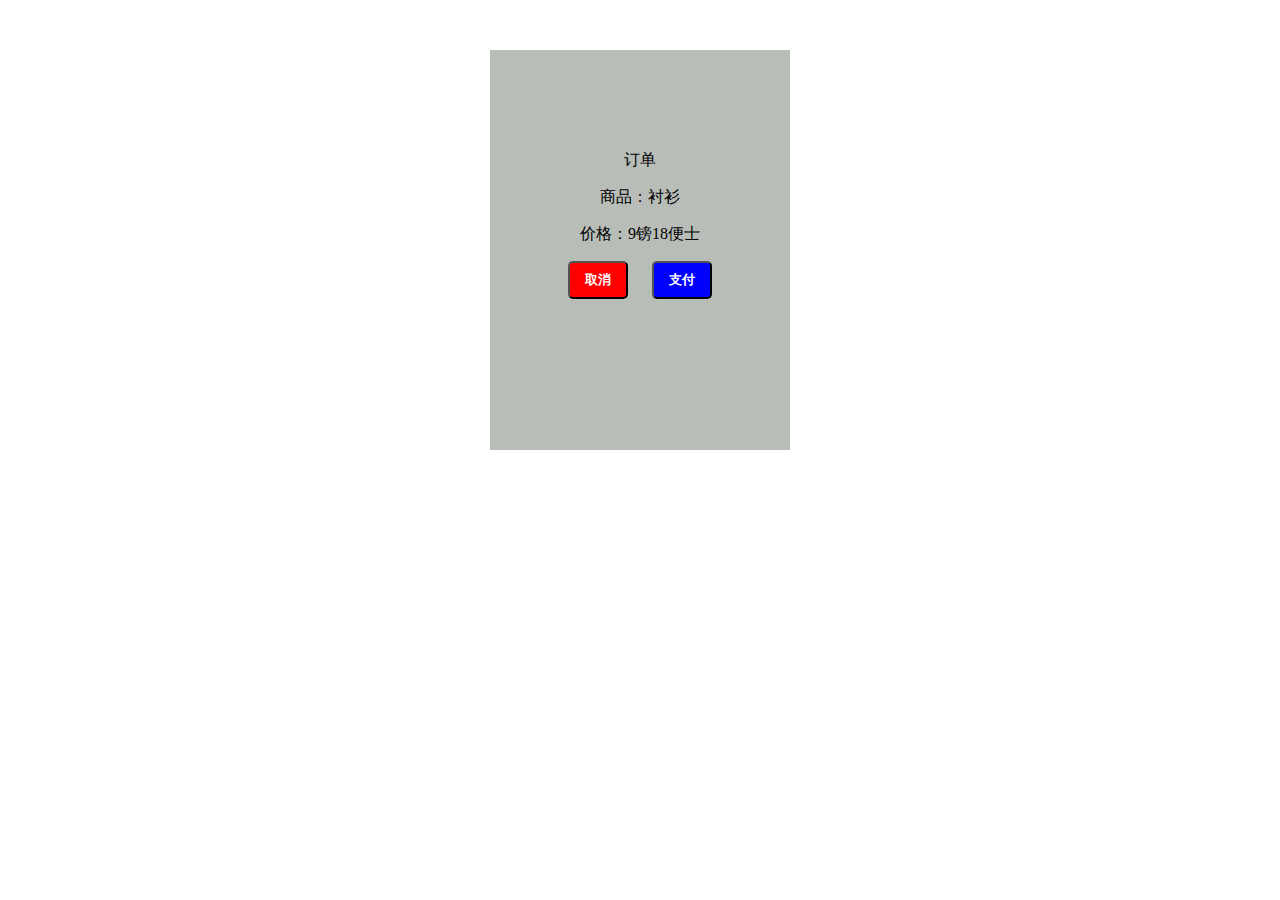
<file: index.html>
<!DOCTYPE html>
<html lang="en">
<head>
  <meta charset="UTF-8">
  <meta http-equiv="X-UA-Compatible" content="IE=edge">
  <meta name="viewport" content="width=device-width, initial-scale=1.0">
  <link rel="stylesheet" href="./index.css">
  <script src="./index.js"></script>
  <title>Document</title>
  
</head>
<body>
  <div>
    <p>订单</p>
    <p>商品：衬衫</p>
    <p>价格：9镑18便士</p>
    <p>
      <button>取消</button>
      <button>支付</button>
    </p>
  </div>
</body>
</html>
</file>
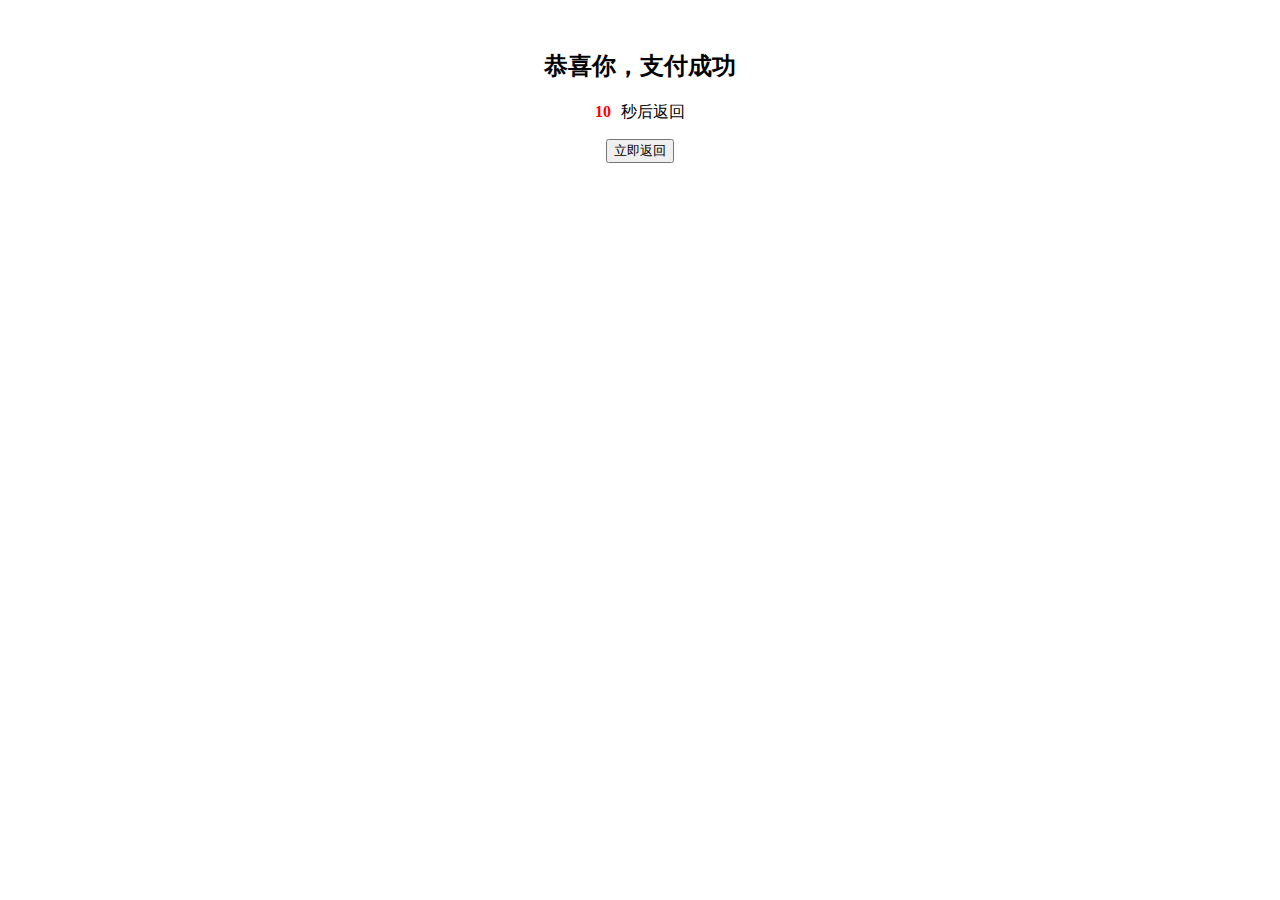
<file: succ.html>
<!DOCTYPE html>
<html lang="en">

<head>
  <meta charset="UTF-8">
  <meta http-equiv="X-UA-Compatible" content="IE=edge">
  <meta name="viewport" content="width=device-width, initial-scale=1.0">
  <link rel="stylesheet" href="./succ.css">
  <script src="./succ.js"></script>
  <title>Document</title>
</head>

<body>
  <div>
    <h2>恭喜你，支付成功</h2>
    <span id="jumpTo">10</span>秒后返回
    <p><button>立即返回</button></p>
  </div>
</body>

</html>
</file>
<file: index.css>
div{
  width: 300px;
  height: 400px;
  background: rgb(184, 189, 184);
  margin: 50px auto;
}
p{
  text-align: center;
}
p:first-child{
  padding-top: 100px;
}
button{
  padding: 8px 15px;
  border-radius: 5px;
  margin: 0 10px;
  color: #ffffff;
  font-weight: 700;
}
button:nth-child(1){
  background: red;
}
button:last-child{
  background: blue;
}
</file>
<file: succ.css>
div{
  margin-top: 50px;
  text-align: center;
}
span{
  font-weight: 700;
  color: red;
  margin-right: 10px;
}
</file>
